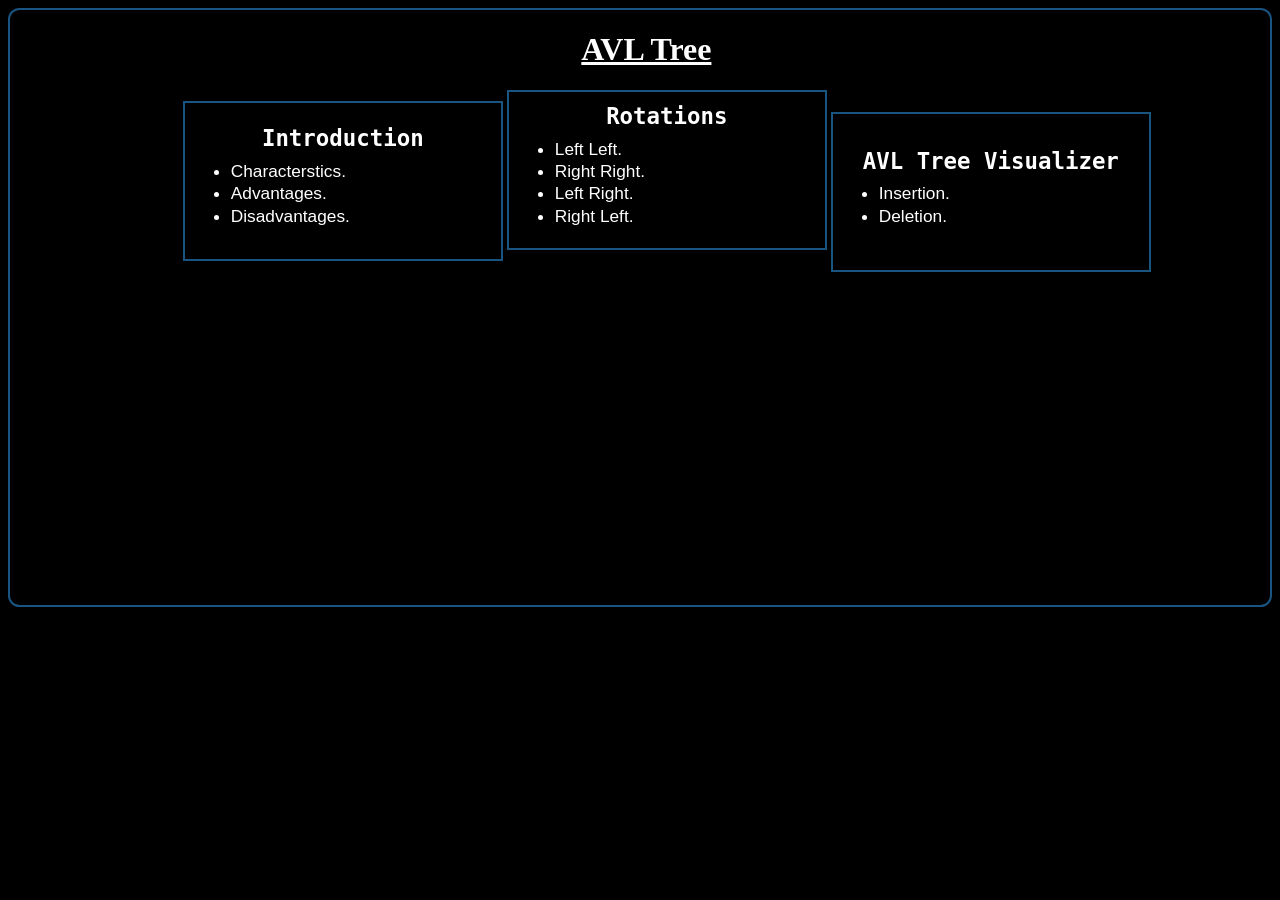
<file: index.html>
<!DOCTYPE html>
<html lang="en">

<head>
    <meta charset="UTF-8">
    <meta name="viewport" content="width=device-width, initial-scale=1.0">
    <title>AVL Tree</title>
    <link rel="stylesheet" href="main.css">
</head>

<body>
    <h1>AVL Tree</h1>
    <a href="introduction.html">
        <button>
            <h2>Introduction</h2>
            <ul>
                <li>Characterstics.</li>
                <li>Advantages.</li>
                <li>Disadvantages.</li>
            </ul>
        </button>
    </a>
    <a href="rotations.html">
        <button>
            <h2>Rotations</h2>
            <ul>
                <li>Left Left.</li>
                <li>Right Right.</li>
                <li>Left Right.</li>
                <li>Right Left.</li>
            </ul>
        </button>
    </a>
    <a href="visualizer.html">
        <button>
            <h2>AVL Tree Visualizer</h2>
            <ul>
                <li>Insertion.</li>
                <li>Deletion.</li>
            </ul>
        </button>
    </a>
</body>

</html>
</file>
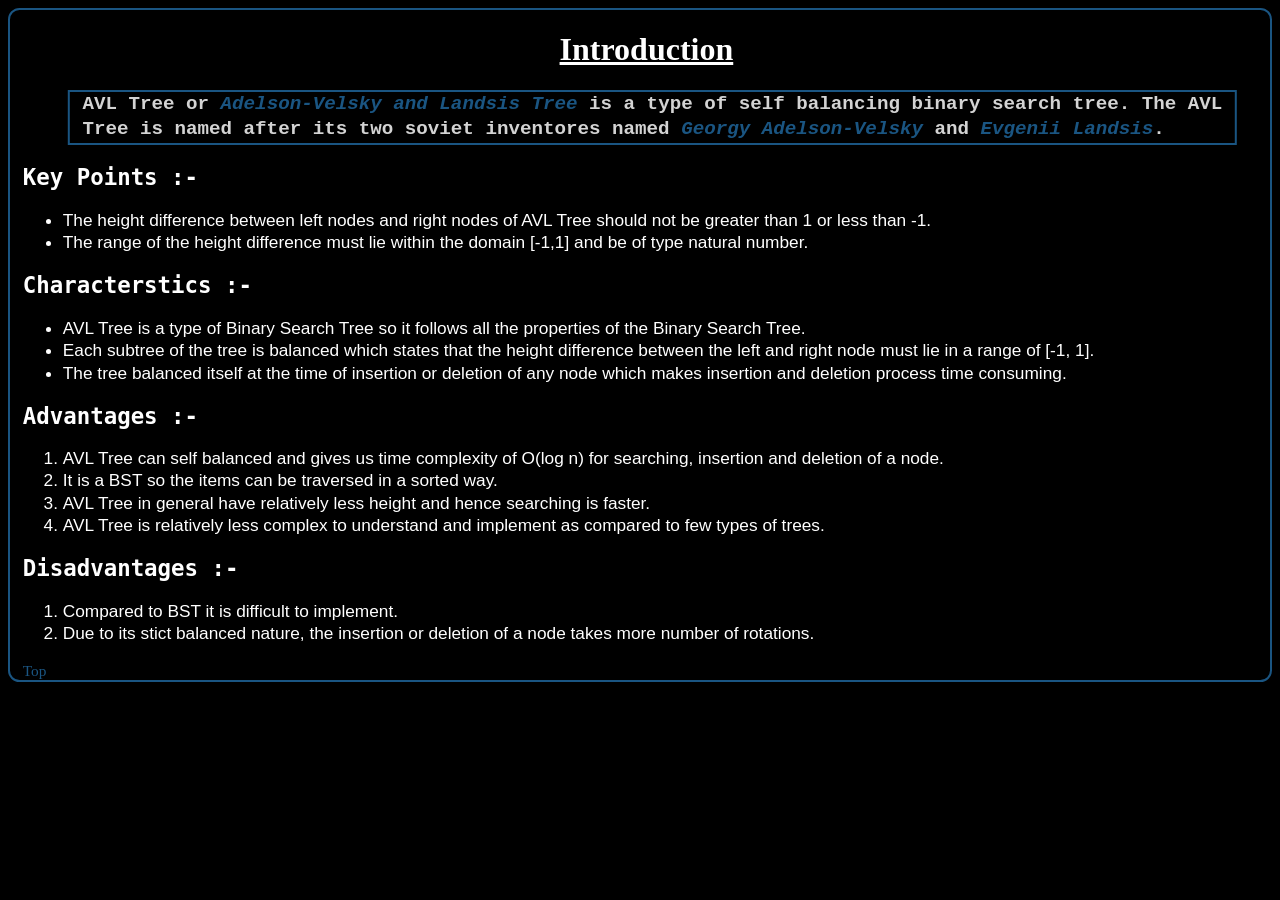
<file: introduction.html>
<!DOCTYPE html>
<html lang="en">

<head>
    <meta charset="UTF-8">
    <meta name="viewport" content="width=device-width, initial-scale=1.0">
    <title>Introduction</title>
    <link rel="stylesheet" href="introduction.css">
</head>

<body>
    <h1>Introduction</h1>
    <p class="def">AVL Tree or <i class="name">Adelson-Velsky and Landsis Tree</i> is a type of self balancing binary
        search
        tree. The AVL
        Tree is named after its two soviet inventores named <i class="name">Georgy Adelson-Velsky</i> and <i
            class="name">Evgenii Landsis</i>.</p>
    <h2>Key Points :- </h2>
    <p>
    <ul class="about">
        <li>The height difference between left nodes and right nodes of AVL Tree should not be greater than 1 or less
            than -1.</li>
        <li>The range of the height difference must lie within the domain [-1,1] and be of type natural number.</li>
    </ul>
    </p>
    <h2>Characterstics :- </h2>
    <p>
    <ul>
        <li>AVL Tree is a type of Binary Search Tree so it follows all the properties of the Binary Search Tree.</li>
        <li>Each subtree of the tree is balanced which states that the height difference between the left and right node
            must lie in a range of [-1, 1].</li>
        <li>The tree balanced itself at the time of insertion or deletion of any node which makes insertion and deletion
            process time consuming.</li>
    </ul>
    </p>
    <h2>Advantages :- </h2>
    <p>
    <ol>
        <li>AVL Tree can self balanced and gives us time complexity of O(log n) for searching, insertion and deletion of
            a node.</li>
        <li>It is a BST so the items can be traversed in a sorted way.</li>
        <li>AVL Tree in general have relatively less height and hence searching is faster.</li>
        <li>AVL Tree is relatively less complex to understand and implement as compared to few types of trees.</li>
    </ol>
    </p>
    <h2>Disadvantages :- </h2>
    <p>
    <ol>
        <li>Compared to BST it is difficult to implement.</li>
        <li>Due to its stict balanced nature, the insertion or deletion of a node takes more number of rotations.</li>
    </ol>
    </p>
    <a href="#">Top</a>
</body>

</html>
</file>
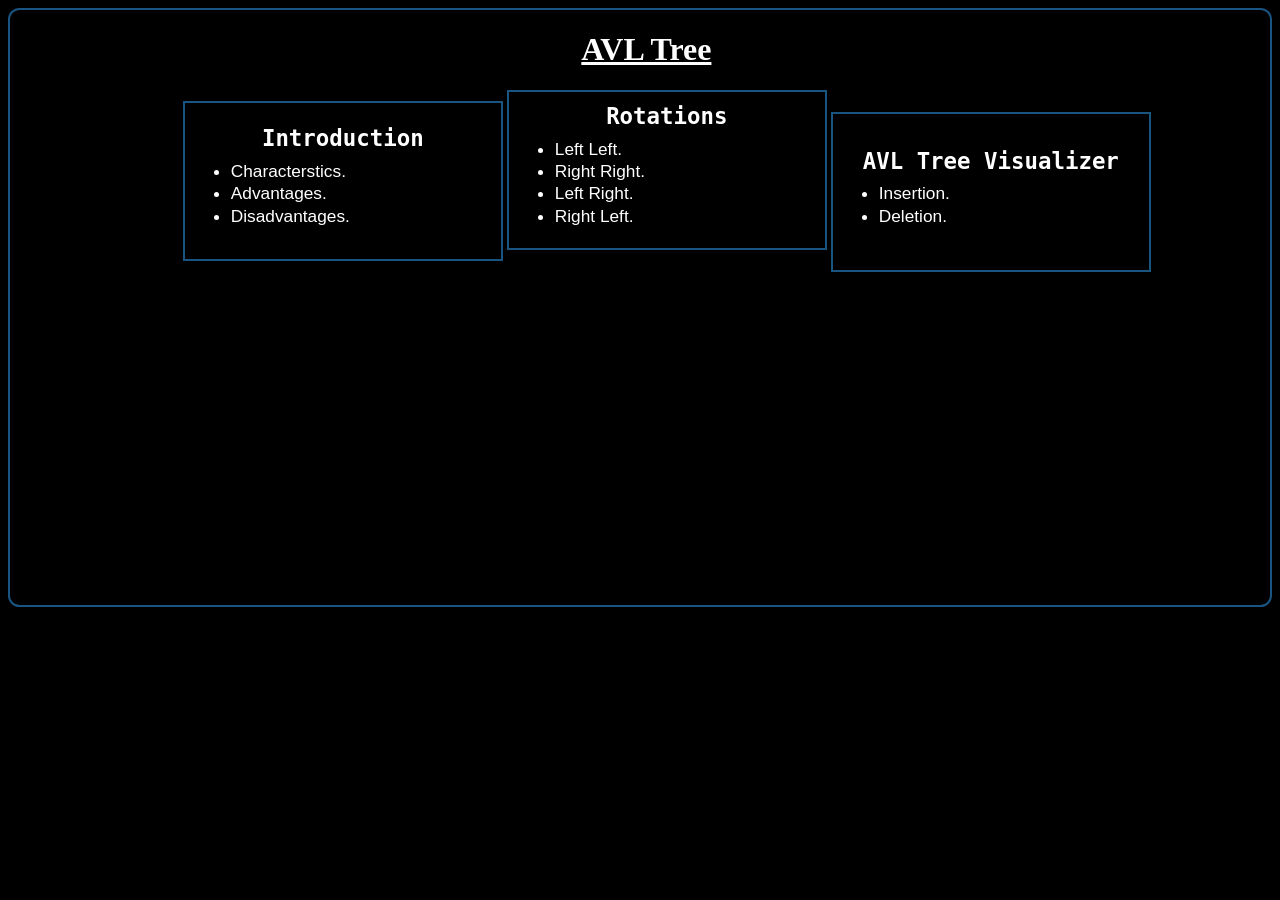
<file: main.html>
<!DOCTYPE html>
<html lang="en">

<head>
    <meta charset="UTF-8">
    <meta name="viewport" content="width=device-width, initial-scale=1.0">
    <title>AVL Tree</title>
    <link rel="stylesheet" href="main.css">
</head>

<body>
    <h1>AVL Tree</h1>
    <a href="introduction.html">
        <button>
            <h2>Introduction</h2>
            <ul>
                <li>Characterstics.</li>
                <li>Advantages.</li>
                <li>Disadvantages.</li>
            </ul>
        </button>
    </a>
    <a href="rotations.html">
        <button>
            <h2>Rotations</h2>
            <ul>
                <li>Left Left.</li>
                <li>Right Right.</li>
                <li>Left Right.</li>
                <li>Right Left.</li>
            </ul>
        </button>
    </a>
    <a href="visualizer.html">
        <button>
            <h2>AVL Tree Visualizer</h2>
            <ul>
                <li>Insertion.</li>
                <li>Deletion.</li>
            </ul>
        </button>
    </a>
</body>

</html>
</file>
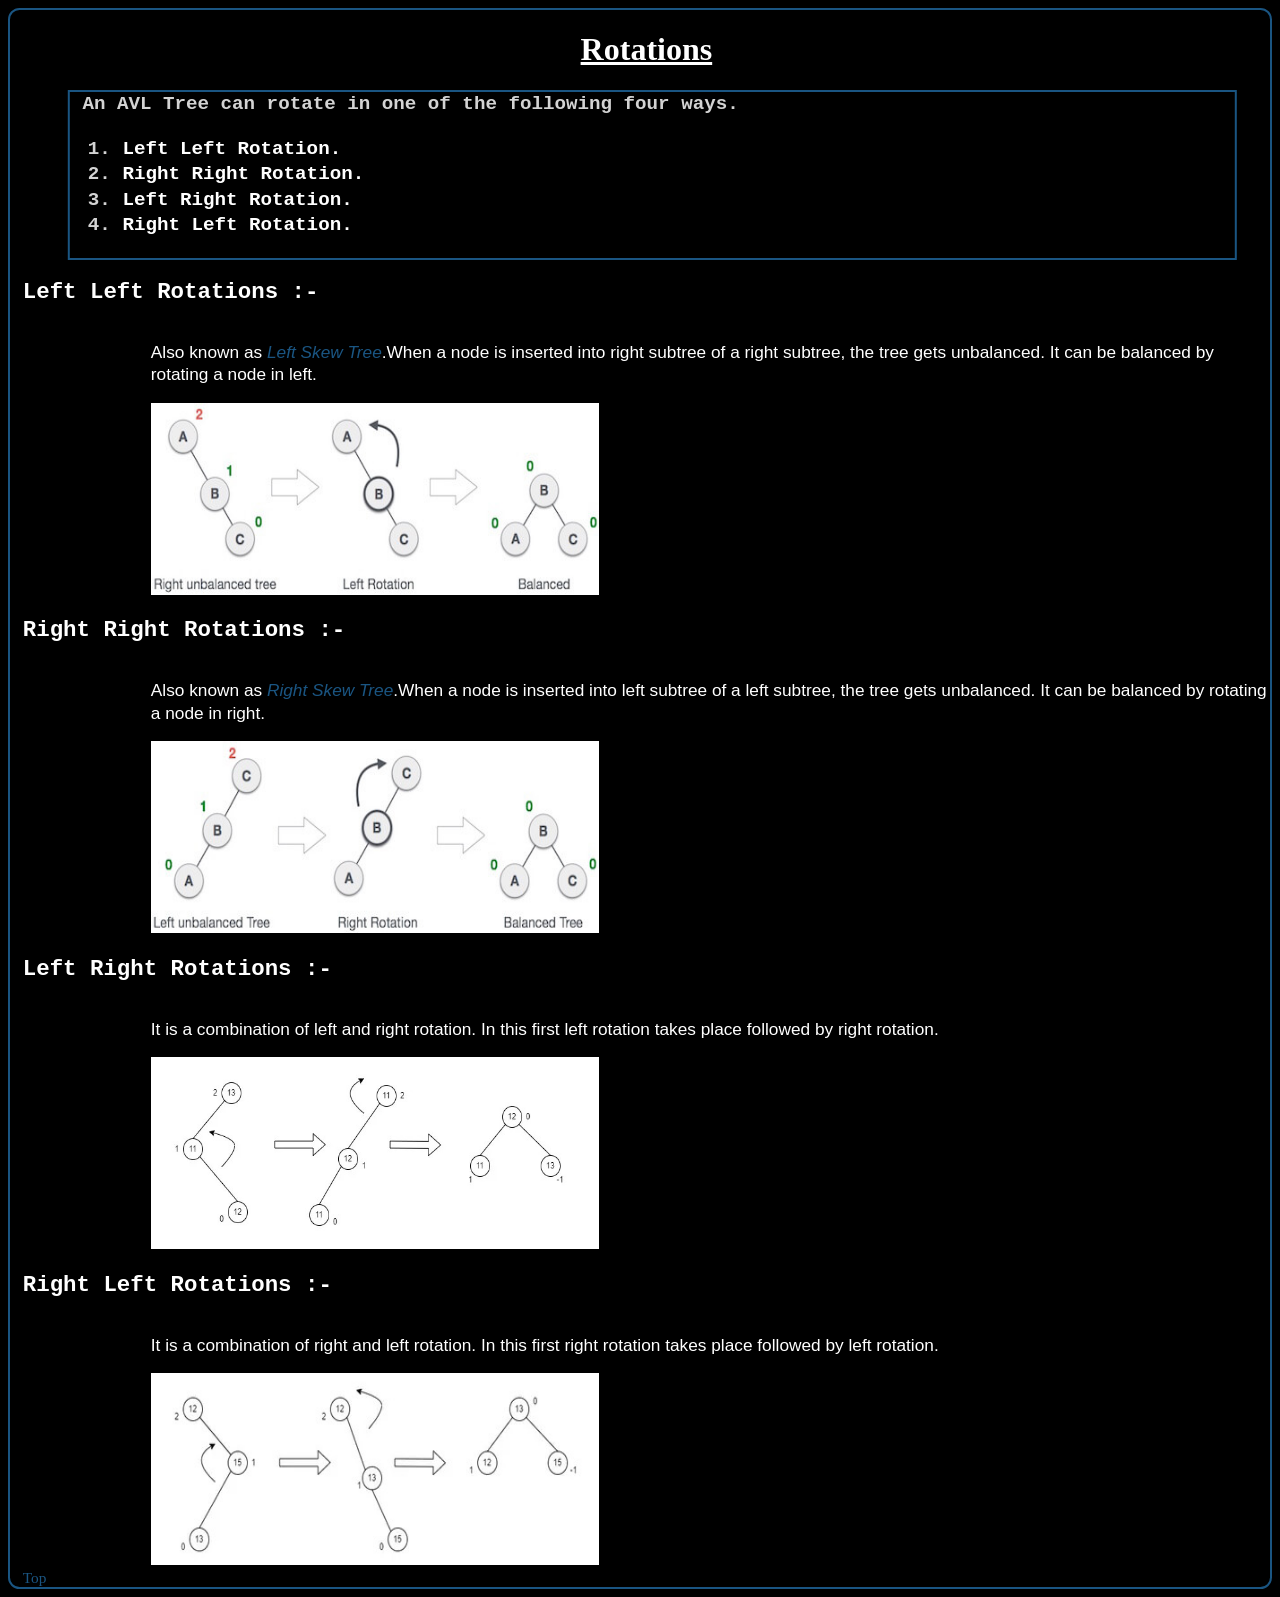
<file: rotations.html>
<!DOCTYPE html>
<html lang="en">

<head>
    <meta charset="UTF-8">
    <meta name="viewport" content="width=device-width, initial-scale=1.0">
    <title>Rotations</title>
    <link rel="stylesheet" href="rotations.css">
</head>

<body>
    <h1>Rotations</h1>
    <div class="rotate">An AVL Tree can rotate in one of the following four ways.
        <ol>
            <li><a href="#left">Left Left Rotation.</a></li>
            <li><a href="#right">Right Right Rotation.</a></li>
            <li><a href="#leftright">Left Right Rotation.</a></li>
            <li><a href="#rightleft">Right Left Rotation.</a></li>
        </ol>
    </div>
    <h2 id="left">Left Left Rotations :- </h2>
    <p>Also known as <i class="name">Left Skew Tree</i>.When a node is inserted into right subtree of a right subtree,
        the tree gets unbalanced. It can be balanced by rotating a node in left.</p>
    <img src="images/left.jpg" alt="Left Left Rotation">

    <h2 id="right">Right Right Rotations :- </h2>
    <p>Also known as <i class="name">Right Skew Tree</i>.When a node is inserted into left subtree of a left subtree,
        the tree gets unbalanced. It can be balanced by rotating a node in right.</p>
    <img src="images/right.jpg" alt="Right Right Rotation">

    <h2 id="leftright">Left Right Rotations :- </h2>
    <p>It is a combination of left and right rotation. In this first left rotation takes place followed by right
        rotation.</p>
    <img src="images/leftright.jpg" alt="Left Right Rotation">

    <h2 id="rightleft">Right Left Rotations :- </h2>
    <p>It is a combination of right and left rotation. In this first right rotation takes place followed by left
        rotation.</p>
    <img src="images/rightleft.jpg" alt="Right Left Rotation">
    <br>
    <a href="#" class="link">Top</a>
</body>

</html>
</file>
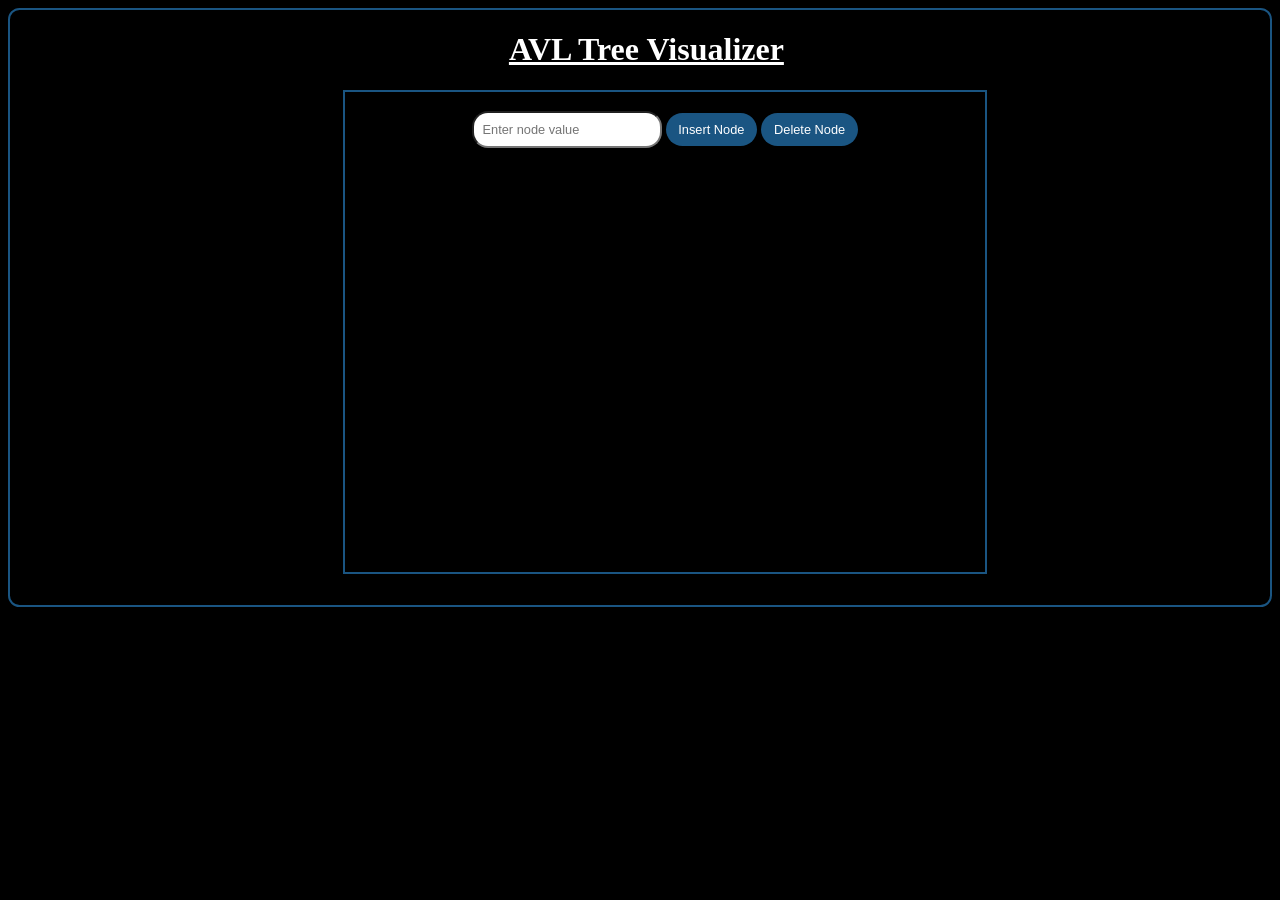
<file: visualizer.html>
<!DOCTYPE html>
<html lang="en">

<head>
    <meta charset="UTF-8">
    <meta name="viewport" content="width=device-width, initial-scale=1.0">
    <title>AVL Tree Visualiser</title>
    <link rel="stylesheet" href="visualizer.css">

</head>

<body>
    <div class="tree">
        <h1>AVL Tree Visualizer</h1>
        <div class="box">
            <div class="input">
                <input type="numberic" id="nodeValue" placeholder="Enter node value">
                <button id="insert" onclick="insertNode()"> Insert Node</button>
                <button id="delete" onclick="deleteNode()"> Delete Node</button>
            </div>
        </div>
        <div id="tree"></div>
    </div>

    <script src="visualizer.js"></script>
</body>

</html>
</file>
<file: main.css>
@keyframes glowborder {
    0% {
        box-shadow: 0 0 20px darkblue, 0 0 20px darkblue, 0 0 20px darkblue;
    }
}

body {
    justify-content: center;
    align-items: center;
    height: 46.5vw;
    border: .2vw solid #1a5582;
    background-color: black;
    color: white;
    padding-left: 1vw;
    border-radius: .9vw;
    animation: glowborder 5s ease-in-out infinite;
}

h1 {
    text-align: center;
    font-family: cursive;
    font-size: 2.5vw;
    text-decoration: underline;
}

button {
    background-color: black;
    transform: translateX(12.5vw);
    color: white;
    border: .2vw solid #1a5582;
    height: 12.5vw;
    width: 25vw;
    line-height: 5px;
}

button:hover {
    transition: all .9s ease-in-out;
    border-radius: .9vw;
    animation: glowborder 5s ease-in-out infinite;
}

h2 {
    font-family: monospace;
    font-size: 1.75vw;
}

h2:hover {
    text-decoration: underline;
}

ul {
    font-family: Verdana, Geneva, Tahoma, sans-serif;
    font-size: 1.35vw;
    text-align: left;
    line-height: 1.75vw;
}
</file>
<file: introduction.css>
@keyframes glowborder {
    0% {
        box-shadow: 0 0 20px darkblue, 0 0 20px darkblue, 0 0 20px darkblue;
    }
}

body {
    justify-content: center;
    align-items: center;
    border: .2vw solid #1a5582;
    background-color: black;
    color: white;
    padding-left: 1vw;
    border-radius: .9vw;
    animation: glowborder 5s ease-in-out infinite;
}

h1 {
    text-align: center;
    font-family: cursive;
    font-size: 2.5vw;
    text-decoration: underline;
}

.name {
    color: #1a5582;
}

.def {
    transform: translateX(3.5vw);
    width: 90vw;
    padding-left: 1vw;
    border: .2vw solid #1a5582;
    color: lightgray;
    font-family: 'Courier New', Courier, monospace;
    font-size: 1.5vw;
    line-height: 2vw;
    font-weight: bold;
}

.def:hover {
    transition: all .9s ease-in-out;
    border-radius: .9vw;
    animation: glowborder 5s ease-in-out infinite;
}

h2 {
    font-family: monospace;
    font-size: 1.75vw;
}

h2:hover {
    text-decoration: underline;
}

ul {
    font-family: Verdana, Geneva, Tahoma, sans-serif;
    font-size: 1.35vw;
    line-height: 1.75vw;
}

ol {
    font-family: Verdana, Geneva, Tahoma, sans-serif;
    font-size: 1.35vw;
    line-height: 1.75vw;
}

a {
    text-decoration: none;
    font-size: 1.2vw;
    color: #1a5582;
}

a:hover {
    text-decoration: underline;
    color: darkblue;
}
</file>
<file: rotations.css>
@keyframes glowborder {
    0% {
        box-shadow: 0 0 20px darkblue, 0 0 20px darkblue, 0 0 20px darkblue;
    }
}

body {
    justify-content: center;
    align-items: center;
    border: .2vw solid #1a5582;
    background-color: black;
    color: white;
    padding-left: 1vw;
    border-radius: .9vw;
    animation: glowborder 5s ease-in-out infinite;
}

h1 {
    text-align: center;
    font-family: cursive;
    font-size: 2.5vw;
    text-decoration: underline;
}

.name {
    color: #1a5582;
}

.rotate {
    transform: translateX(3.5vw);
    width: 90vw;
    padding-left: 1vw;
    border: .2vw solid #1a5582;
    color: lightgray;
    font-family: 'Courier New', Courier, monospace;
    font-size: 1.5vw;
    line-height: 2vw;
    font-weight: bold;
}

.rotate:hover {
    transition: all .9s ease-in-out;
    border-radius: .9vw;
    animation: glowborder 5s ease-in-out infinite;
}

h2 {
    font-family: monospace;
    font-size: 1.75vw;
}

h2:hover {
    text-decoration: underline;
}

p {
    font-family: Verdana, Geneva, Tahoma, sans-serif;
    font-size: 1.35vw;
    line-height: 1.75vw;
    padding-left: 10vw;
    float:left;
}

img {
    transform: translateX(10vw);
    height: 15vw;
    width: 35vw;
}

img:hover {
    border-radius: .9vw;
    transition: all .9s ease-in-out;
    animation:glowborder 5s ease-in-out infinite;
}

a {
    text-decoration: none;
    color: white;
}

.link {
    text-decoration: none;
    font-size: 1.2vw;
    color: #1a5582;
}

.link:hover {
    text-decoration: underline;
    color: darkblue;
}
</file>
<file: visualizer.css>
@keyframes glowborder {
  0% {
      box-shadow: 0 0 20px darkblue, 0 0 20px darkblue, 0 0 20px darkblue;
  }
}

body {
  justify-content: center;
  align-items: center;
  height: 46.5vw;
  border: .2vw solid #1a5582;
  background-color: black;
  color: white;
  padding-left: 1vw;
  border-radius: .9vw;
  animation: glowborder 5s ease-in-out infinite;
}

h1 {
  text-align: center;
  font-family: cursive;
  font-size: 2.5vw;
  text-decoration: underline;
}

.tree {
  text-align: center;
  margin-top : 20px;
}

#tree {
  transform: translateY(-32.5vw);
    
}

.box {
  transform: translateX(25vw);
  width: 50vw;
  height: 37.5vw;
  border: .2vw solid #1a5582;
  line-height: 5px;
}

.box:hover {
  transition: all .9s ease-in-out;
  border-radius: .9vw;
  animation: glowborder 5s ease-in-out infinite;
}

.node {
  z-index: 1;
  position: absolute;
  width: 1.75vw;
  height: 1.75vw;
  background-color: #1a5582;
  color: white;
  border-radius: 50%;
  text-align: center;
  line-height: 1.7vw;
  font-size: 1vw;
}


.line {
  position: absolute;
  height: .1vw;
  background-color: #1a5582;
  transform-origin: top left;
}

button {
  padding :.7vw 1vw;
  font-size: 1vw;
  background-color: #1a5582;
  color: white;
  border: none;
  border-radius: 50vw;
}

button:hover {
  background-color: darkblue;
  animation: glowborder 5s ease-in-out infinite;
}

input {
  padding: .7vw;
  font-size: 1vw;
  margin-top: 1.5vw;
  border-radius: 1.25vw;
}
</file>
